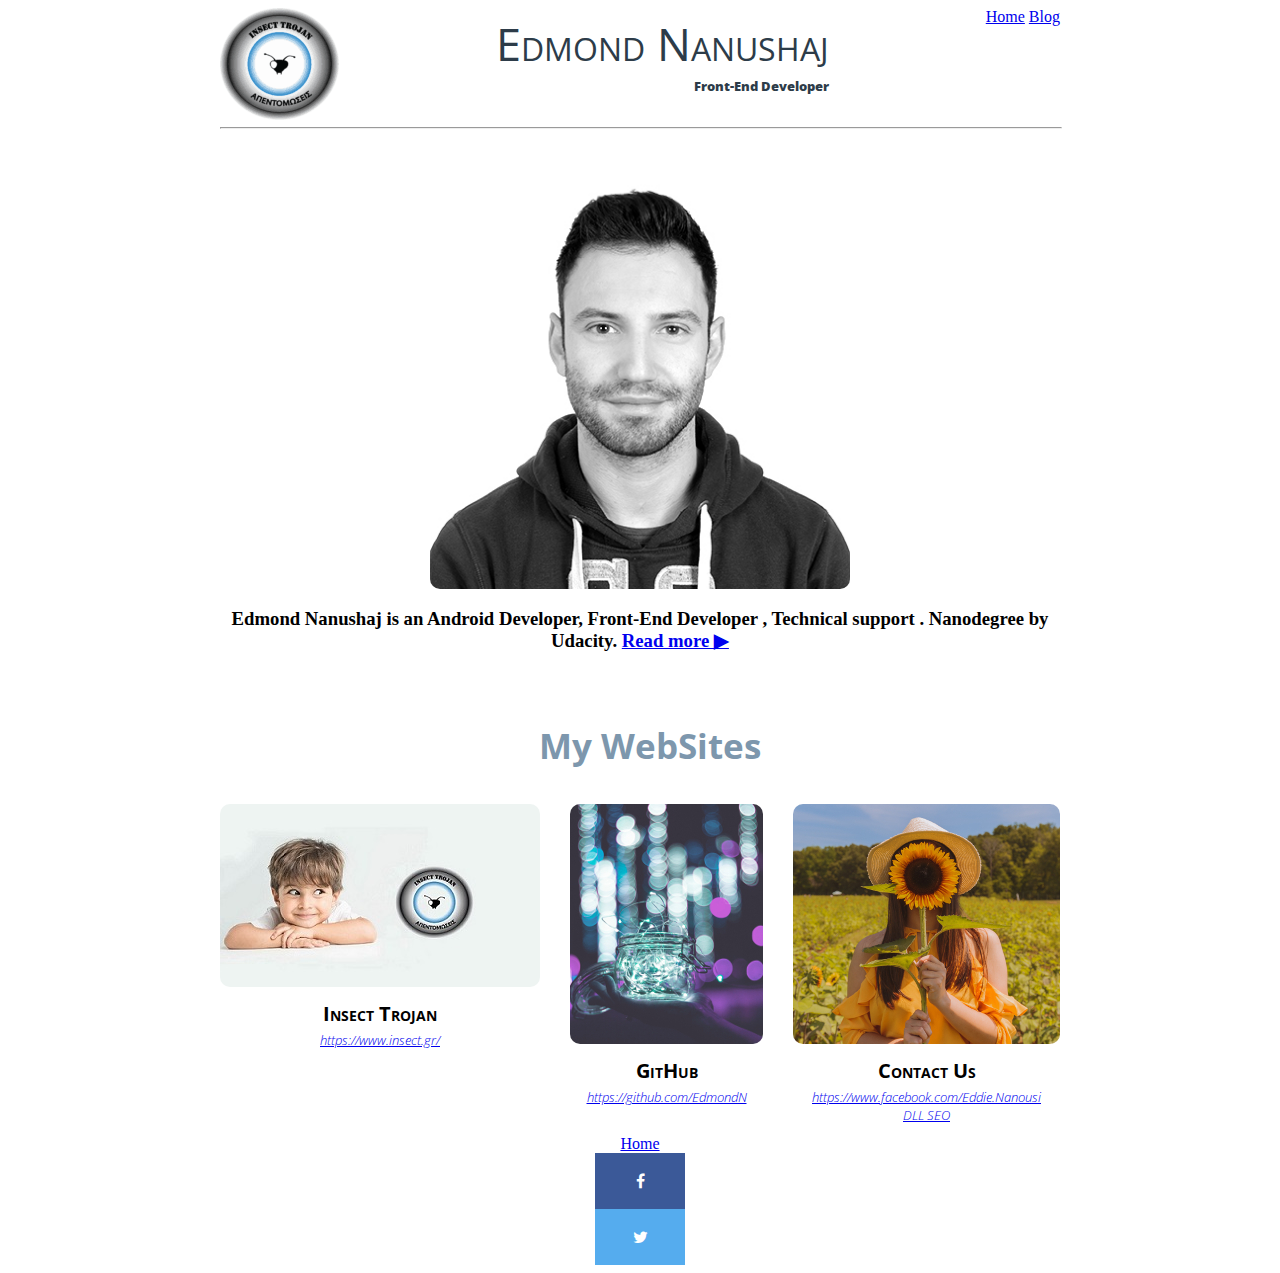
<file: index.html>
<!DOCTYPE html>
<html lang="en">
<head>
  <meta charset="UTF-8">
  <meta name="viewport" content="width=device-width, initial-scale=1.0, maximum-scale=5.0">
  <link rel="stylesheet" href="css/main.css">
  <link rel="stylesheet" href="css/styles.css">
  <link href="https://fonts.googleapis.com/css?family=Open+Sans" rel="stylesheet">
  <link rel="shortcut icon" href="Images/Favicon.png"/>
  <meta name="google-site-verification" content="8HYVCeRmQAihHCsgeTl61r_Uqe4hRbBIjxURHU8xfNU" />
  <title>Eddie</title>
</head>
  <body>
    <header>
      <div>
        <img src="Images/logo.png" class="logo" alt="Logo Image">
      </div>
      <div>
        <h1 class="heading"><b>Edmond Nanushaj</b></h1>
        <h2><b>Front-End Developer</b></h2>
      </div>
      <div class="topnav">
        <a class="active" href="./index.html">Home</a>
        <a href="./post.html">Blog</a>
  </div>
  </a>
</div>
      </div>
    </header>
    <hr>
    <main>
      <div>
        <img src="Images/Header2.jpg" class="main-image" alt="Main Image" >
        <figcaption>
          <h3 style="text-align: center;">Edmond Nanushaj is an Android Developer, Front-End Developer , Technical support .
          Nanodegree by Udacity.
          <a href="./post.html" class="read-more">Read more &#9654;</a> </h3> 
        </figcaption>
      </div>
    </main>
    <div>
      <p class="footer-title" style="text-align: center;">My WebSites</p>
    </div>
    <footer>
      <div class="footer-item">
        <img src="Images/insect-child2.jpg" class="footer-image" alt="Insect Trojan">
        <h1 class="footer-description">Insect Trojan</h1>
        <h2 class="footer-link"><a
          title="Insect Trojan" href=https://www.insect.gr/ >https://www.insect.gr/</a></h2>
      </div>
      <div class="footer-item">
        <img src="Images/Bokeh2.jpg" class="footer-image" alt="GitHub">
        <h1 class="footer-description">GitHub</h1>
        <h2 class="footer-link"><a
          title="Github" href=https://github.com/EdmondN >https://github.com/EdmondN</a></h2>
      </div>
      <div class="footer-item">
        <img src="Images/Sunflower2.jpg" class="footer-image" alt="Contact Us">
        <h1 class="footer-description">Contact Us</h1>
        <h2 class="footer-link"><a
          title="Contact Us" href=https://www.facebook.com/Eddie.Nanousi >https://www.facebook.com/Eddie.Nanousi</a></h2>
        <h2 class="footer-link"><a
          title="DLL Seo" href=https://dll.gr >DLL SEO</a></h2>
        </div>
    </footer>
    <footer class="footer">
      <a href="/" class="home">
        Home
      </a>

<!-- Add icon library -->
<link rel="stylesheet" href="https://cdnjs.cloudflare.com/ajax/libs/font-awesome/4.7.0/css/font-awesome.min.css">

<!-- Add font awesome icons -->
<a href="https://www.facebook.com/Eddie.Nanousi" class="fa fa-facebook"></a>
<a href="#" class="fa fa-twitter"></a>
  </body>
</html>
</file>
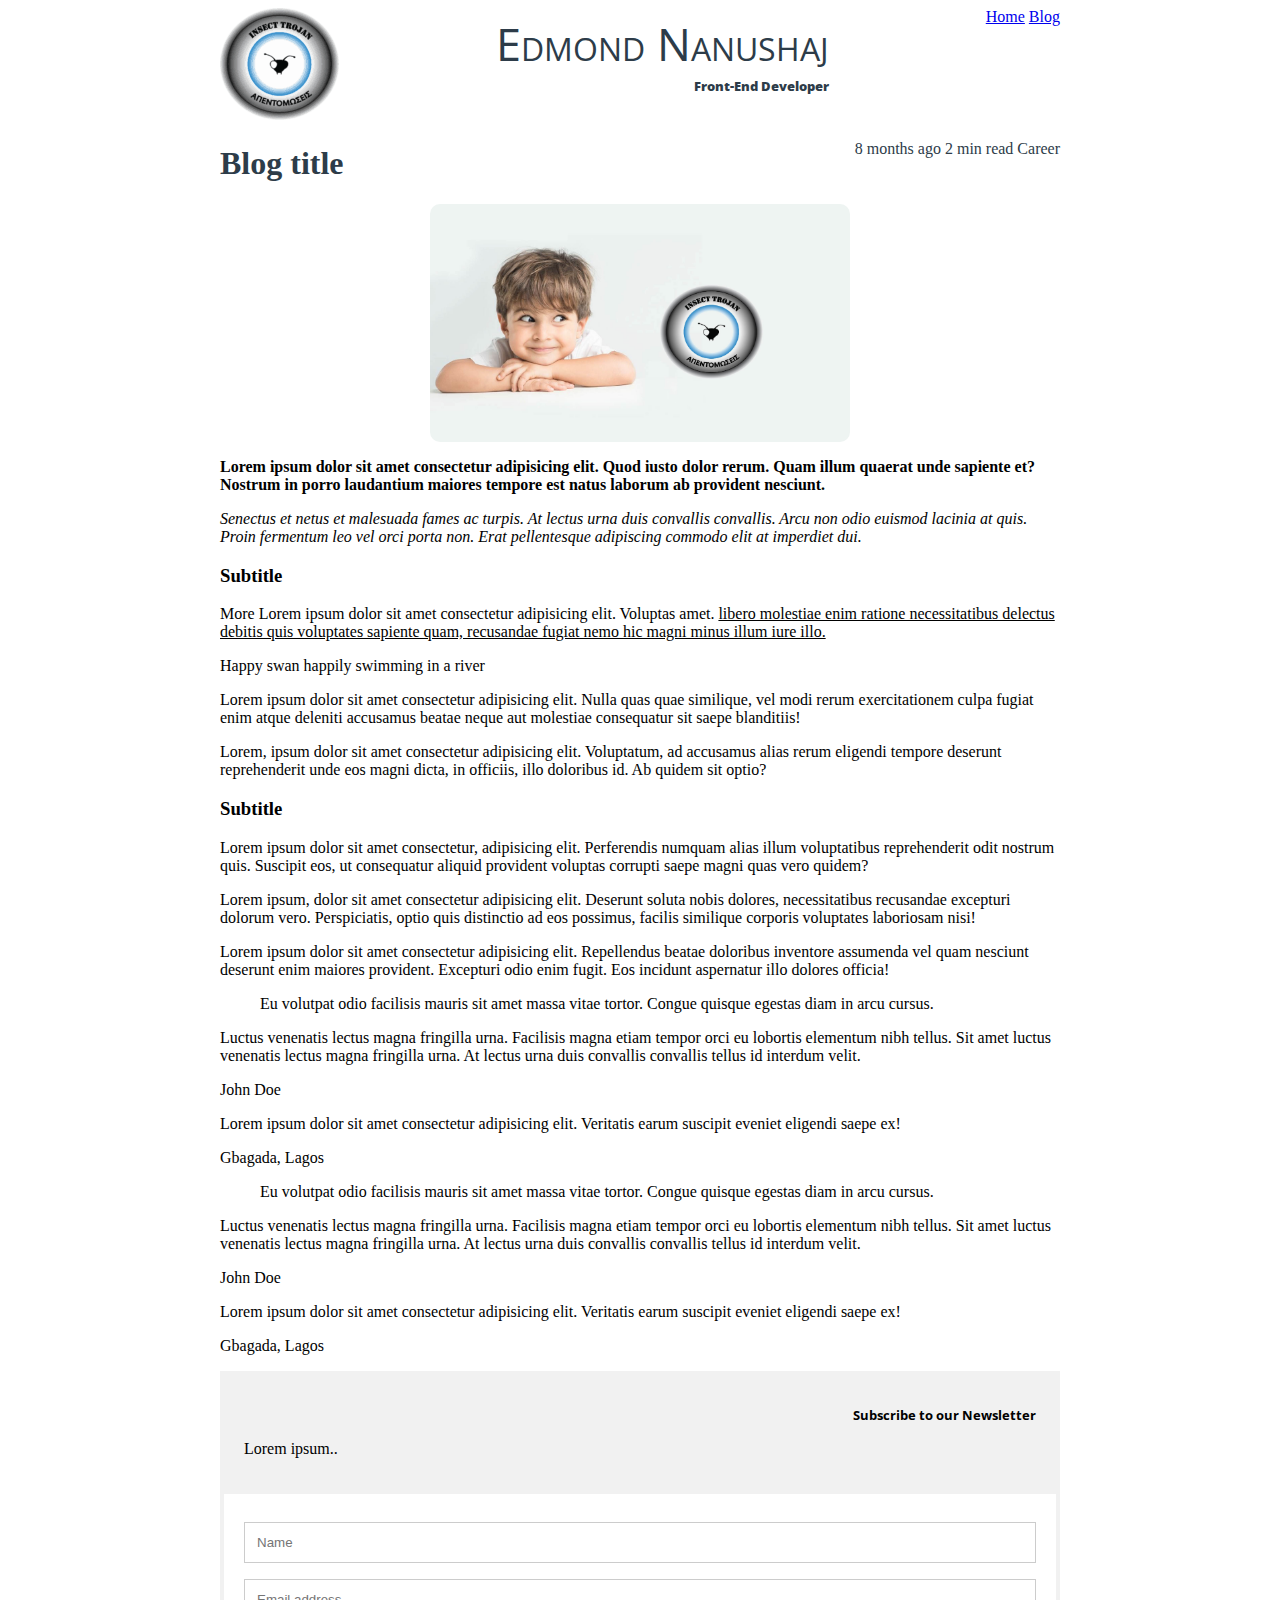
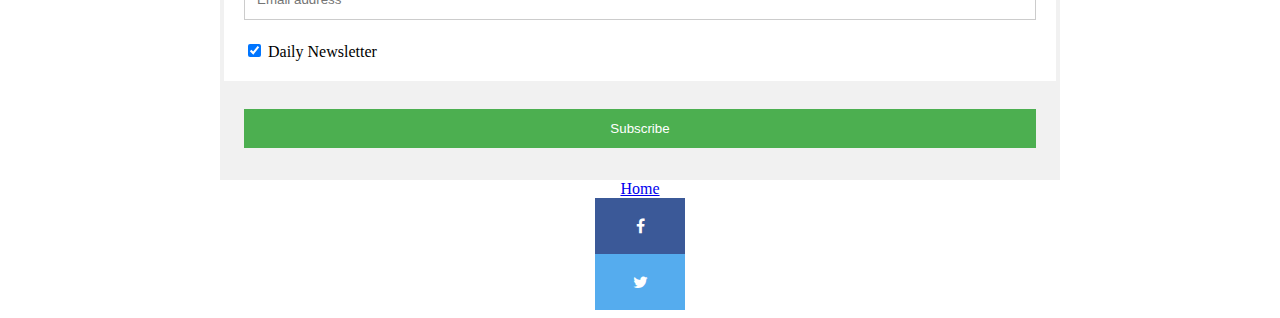
<file: post.html>
<!DOCTYPE html>
<html lang="en">
<head>
  <meta charset="UTF-8">
  <meta name="viewport" content="width=device-width, initial-scale=1.0, maximum-scale=1.0">
  <link rel="stylesheet" href="css/styles.css">
  <link rel="stylesheet" href="css/main.css" />
  <link href="https://fonts.googleapis.com/css?family=Open+Sans" rel="stylesheet">
  <link rel="shortcut icon" href="Images/Favicon.png"/>
  <title>Eddie</title>
</head>
  <body>
    <header>
      <div>
        <img src="Images/logo.png" class="logo" alt="Logo Image">
      </div>
      <div>
        <h1 class="heading"><b>Edmond Nanushaj</b></h1>
        <h2><b>Front-End Developer</b></h2>
      </div>
      <div class="topnav">
        <a href="./index.html">Home</a>
        <a class="active" href="./post.html">Blog</a>
      </div>
    </header>

    <article class="blog-post__intro">
      <header>
        <h1 class="post-title">Blog title</h1>
        <p class="post-metadata">
          <span class="post-date">8 months ago</span>
          <span class="post-reading-duration">2 min read</span>
          <span class="post-category">Career</span>
        </p>
      </header>
      <img src="Images/insect-child.jpg" class="main-image" alt="Main Image" >
      <section>
        <p>
          <b>Lorem ipsum dolor sit amet consectetur adipisicing elit. Quod iusto
          dolor rerum. Quam illum quaerat unde sapiente et? Nostrum in porro
          laudantium maiores tempore est natus laborum ab provident nesciunt.</b>
        </p>

        <p>
          <i>Senectus et netus et malesuada fames ac turpis. At lectus urna duis
          convallis convallis. Arcu non odio euismod lacinia at quis. Proin
          fermentum leo vel orci porta non. Erat pellentesque adipiscing commodo
          elit at imperdiet dui.</i>
        </p>
      </section>

      <section>
        <h3>Subtitle</h3>

        <p>
          More Lorem ipsum dolor sit amet consectetur adipisicing elit. Voluptas
          amet. <u>libero molestiae enim ratione necessitatibus delectus debitis
          quis voluptates sapiente quam, recusandae fugiat nemo hic magni minus
          illum iure illo.</u>
        </p>
          <figcaption>
            Happy swan happily swimming in a river
          </figcaption>
        </figure>

        <p>
          Lorem ipsum dolor sit amet consectetur adipisicing elit. Nulla quas
          quae similique, vel modi rerum exercitationem culpa fugiat enim atque
          deleniti accusamus beatae neque aut molestiae consequatur sit saepe
          blanditiis!
        </p>

        <p>
          Lorem, ipsum dolor sit amet consectetur adipisicing elit. Voluptatum,
          ad accusamus alias rerum eligendi tempore deserunt reprehenderit unde
          eos magni dicta, in officiis, illo doloribus id. Ab quidem sit optio?
        </p>
      </section>

      <section>
        <h3>Subtitle</h3>

        <p>
          Lorem ipsum dolor sit amet consectetur, adipisicing elit. Perferendis
          numquam alias illum voluptatibus reprehenderit odit nostrum quis.
          Suscipit eos, ut consequatur aliquid provident voluptas corrupti saepe
          magni quas vero quidem?
        </p>

        <p>
          Lorem ipsum, dolor sit amet consectetur adipisicing elit. Deserunt
          soluta nobis dolores, necessitatibus recusandae excepturi dolorum
          vero. Perspiciatis, optio quis distinctio ad eos possimus, facilis
          similique corporis voluptates laboriosam nisi!
        </p>

        <p>
          Lorem ipsum dolor sit amet consectetur adipisicing elit. Repellendus
          beatae doloribus inventore assumenda vel quam nesciunt deserunt enim
          maiores provident. Excepturi odio enim fugit. Eos incidunt aspernatur
          illo dolores officia!
        </p>

        <blockquote>
          <p>
            Eu volutpat odio facilisis mauris sit amet massa vitae tortor.
            Congue quisque egestas diam in arcu cursus.
          </p>
        </blockquote>

        <p>
          Luctus venenatis lectus magna fringilla urna. Facilisis magna etiam
          tempor orci eu lobortis elementum nibh tellus. Sit amet luctus
          venenatis lectus magna fringilla urna. At lectus urna duis convallis
          convallis tellus id interdum velit.
        </p>
        
      </section>
    </article>

    <section class="author-details">

      <div>
        <p class="author-name">
          John Doe
        </p>
        <p class="author-bio">
          Lorem ipsum dolor sit amet consectetur adipisicing elit. Veritatis
          earum suscipit eveniet eligendi saepe ex!
        </p>
        <p class="author-location">
          Gbagada, Lagos
        </p>
        <blockquote>
          <p>
            Eu volutpat odio facilisis mauris sit amet massa vitae tortor.
            Congue quisque egestas diam in arcu cursus.
          </p>
        </blockquote>

        <p>
          Luctus venenatis lectus magna fringilla urna. Facilisis magna etiam
          tempor orci eu lobortis elementum nibh tellus. Sit amet luctus
          venenatis lectus magna fringilla urna. At lectus urna duis convallis
          convallis tellus id interdum velit.
        </p>
        
      </section>
    </article>

    <section class="author-details">

      <div>
        <p class="author-name">
          John Doe
        </p>
        <p class="author-bio">
          Lorem ipsum dolor sit amet consectetur adipisicing elit. Veritatis
          earum suscipit eveniet eligendi saepe ex!
        </p>
        <p class="author-location">
          Gbagada, Lagos
        </p>
      </div>
    </section>

    <form action="action_page.php">
      <div class="container">
        <h2>Subscribe to our Newsletter</h2>
        <p>Lorem ipsum..</p>
      </div>
    
      <div class="container" style="background-color:white">
        <input type="text" placeholder="Name" name="name" required>
        <input type="text" placeholder="Email address" name="mail" required>
        <label>
          <input type="checkbox" checked="checked" name="subscribe"> Daily Newsletter
        </label>
      </div>
    
      <div class="container">
        <input type="submit" value="Subscribe">
      </div>
    </form>

    <footer class="footer">
      <a href="/" class="home">
        Home
      </a>

<!-- Add icon library -->
<link rel="stylesheet" href="https://cdnjs.cloudflare.com/ajax/libs/font-awesome/4.7.0/css/font-awesome.min.css">

<!-- Add font awesome icons -->
<a href="https://edmond.netlify.app" class="fa fa-facebook"></a>
<a href="https://edmond.netlify.app" class="fa fa-twitter"></a>
      </div>
    </footer>
  </body>
</html>
</file>
<file: css/main.css>
.subscription-callout {
  background-color: var(--black);
  margin: 1 0;
  padding: var(--base-rem);
  text-align: center;
}

.subscription-callout > p {
  color: var(--gray);
}

.email-field {
  display: flex;
  flex-direction: column;
}

.email-field input {
  border: 0;
  border-radius: 10px;
  outline: 0;
  padding: var(--base-rem);
}

.email-field button {
  background: var(--light-blue);
  border: 0;
  color: var(--white);
  margin: var(--base-rem) 0;
  padding: var(--base-rem);
}

.footer {
  align-items: center;
  display: flex;
  flex-direction: column;
  padding: var(--base-rem);
}

.social-links a {
  text-decoration: underline;
  padding-right: 0.75rem;
}

/* Style the form element with a border around it */
form {
  border: 4px solid #f1f1f1;
}

/* Add some padding and a grey background color to containers */
.container {
  padding: 20px;
  background-color: #f1f1f1;
}

/* Style the input elements and the submit button */
input[type=text], input[type=submit] {
  width: 100%;
  padding: 12px;
  margin: 8px 0;
  display: inline-block;
  border: 1px solid #ccc;
  box-sizing: border-box;
}

/* Add margins to the checkbox */
input[type=checkbox] {
  margin-top: 16px;
}

/* Style the submit button */
input[type=submit] {
  background-color: #4CAF50;
  color: white;
  border: none;
}

input[type=submit]:hover {
  opacity: 0.8;
}

/* Style all font awesome icons */
.fa {
  padding: 20px;
  font-size: 30px;
  width: 50px;
  text-align: center;
  text-decoration: none;
}

/* Add a hover effect if you want */
.fa:hover {
  opacity: 0.7;
}

/* Set a specific color for each brand */

/* Facebook */
.fa-facebook {
  background: #3B5998;
  color: white;
}

/* Twitter */
.fa-twitter {
  background: #55ACEE;
  color: white;
}
</file>
<file: css/styles.css>
body {
    margin-left: 220px;
    margin-right: 220px;
}

header {
    display: flex;
    flex-wrap: wrap;
    justify-content: space-between;
    color: #2d3c49;
}

.heading {
    font-family: "Open Sans";
    font-variant: small-caps;
    font-weight: lighter;
    font-size: 45px;
    margin-bottom: -8px;
    margin-top: 5px;
}
.nav {
    text-align: center;
  }
  .nav-links > a {
    padding: 0 0.317rem;
  }
  

h2 {
    font-family: 'Open Sans', sans-serif;
    font-size: 13px;
    text-align: right;
}

.logo {
    width: 100%;
    height: auto;
}

hr {
    margin-top: 3px;
    width: 100%;
}

main {
    margin-top: 40px;
    width: 100%;
}

.main-image {
    display: block;
    margin-left: auto;
    margin-right: auto;
    width: 50%;
    border-radius: 10px 10px 10px 10px;
}

footer {
    display: flex;
    justify-content: space-between;
    flex-wrap: wrap;
}

.footer-title {
    margin-left: 20px;
    margin-top: 70px;
    font-family: 'Open Sans', sans-serif;
    color: #7d97ad;
    font-size: 35px;
    font-weight: bold;
}

.footer-item {
    display: flex;
    flex-direction: column;
}

.footer-image {
    border-radius: 10px 10px 10px 10px;
    width:auto;
    height: auto;
    width: 100%;
}

.footer-description {
    font-family: "Open Sans";
    font-variant: small-caps;
    font-weight: bold;
    font-style: inherit;
    font-size: 20px;
    text-align: center;
}

.footer-link {
    font-family: 'Open Sans', sans-serif;
    font-style: italic;
    font-weight: lighter;
    color: #7d97ad;
    text-align: center;
    margin-top: -10px;
}

 @media only screen and (max-width: 560px) {            /*Nexus 5 responsiveness*/
    .logo {
        width: 70px;
        height: 60px;
    }
    
    body {
       margin-left: 15px;
       margin-right: 15px;
    }

    header {
        display: flex;
        justify-content: space-between;
    }

    .heading {
        font-size: 27px;
        display: flex;
        justify-content: space-between;
    }

    .main-image {
        margin-top: 15px;
    }

    footer {
       width: 100%;
       align-content: center;
    }
 }

@media only screen and (max-width: 770px) {             /*Ipad responsiveness*/
    body {
        margin-left: 20px;
        margin-right: 20px;
    }

    .main-image {
        margin-top: 15px;
    }

    p {
        text-align: center
    }

    .footer-item {
        margin-bottom: 20px;
    }

    footer {
        display: flex;
        justify-content: space-around;
    }
}
</file>
